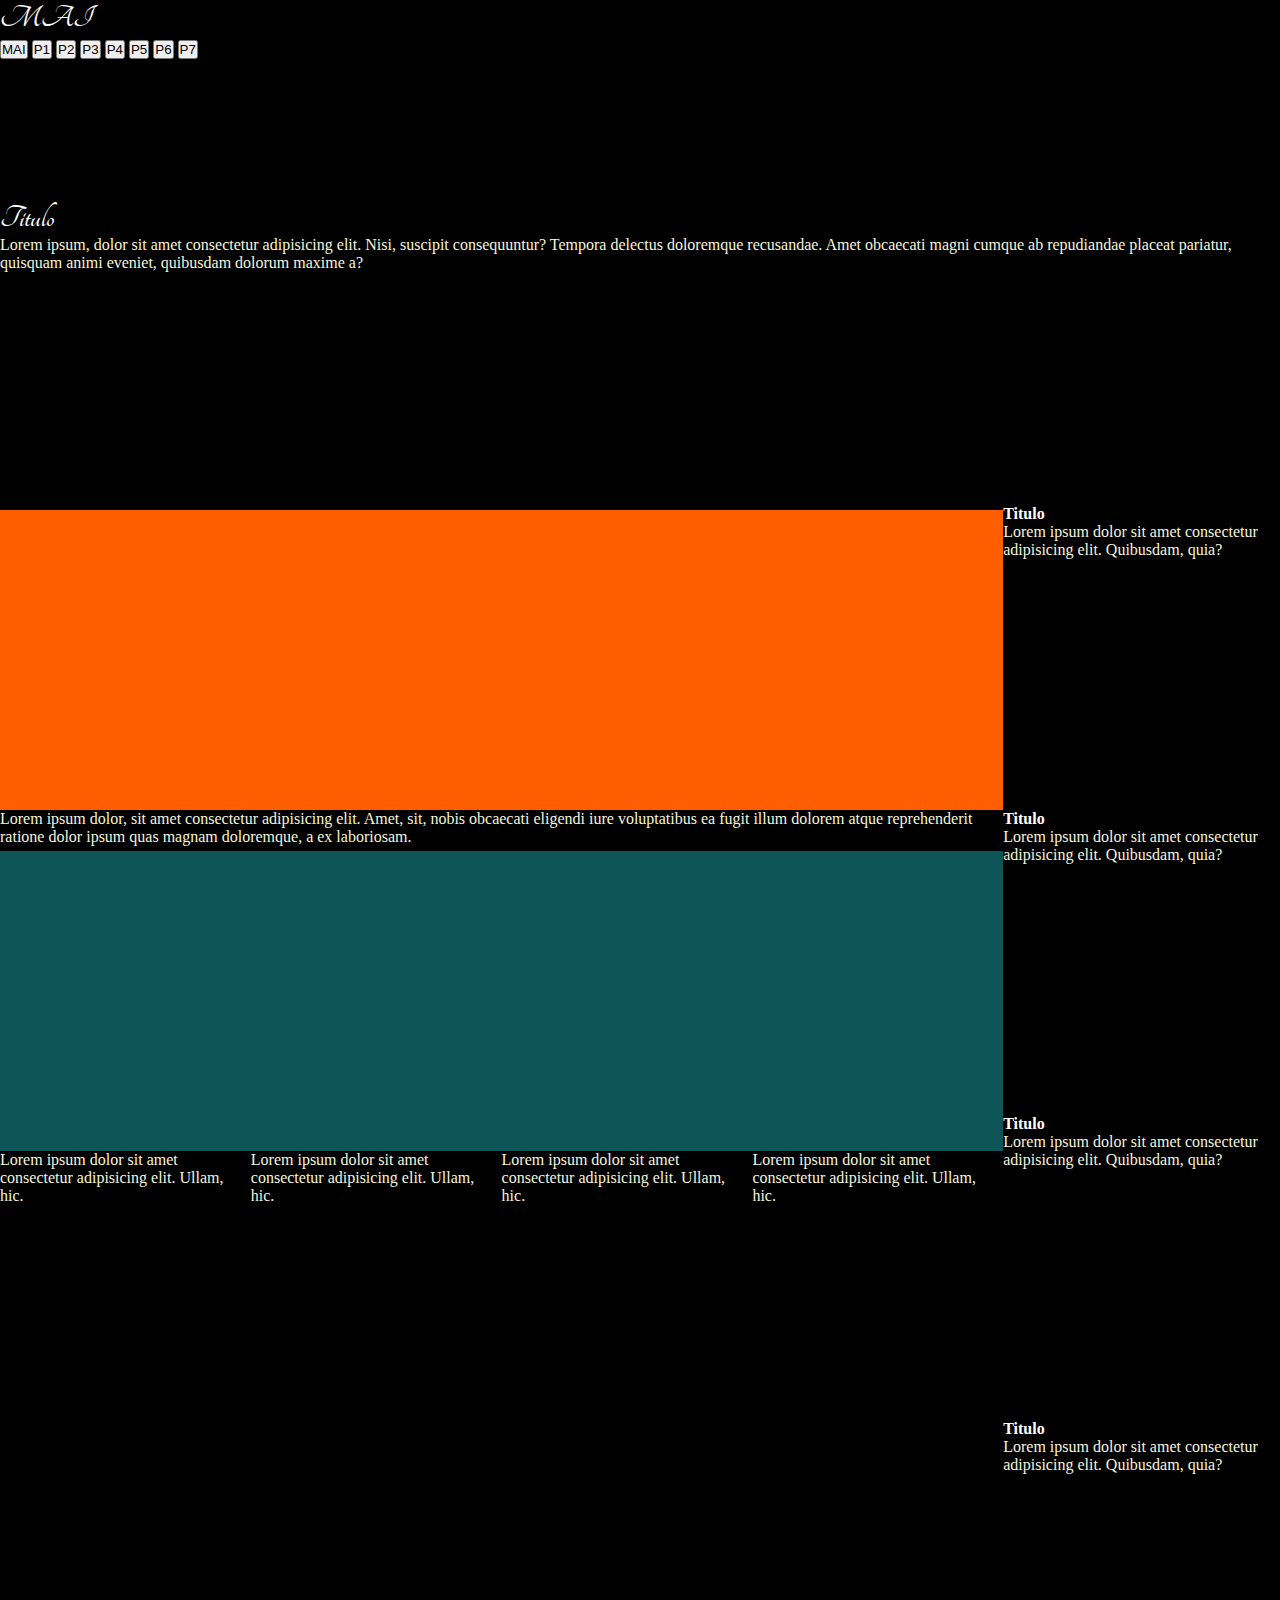
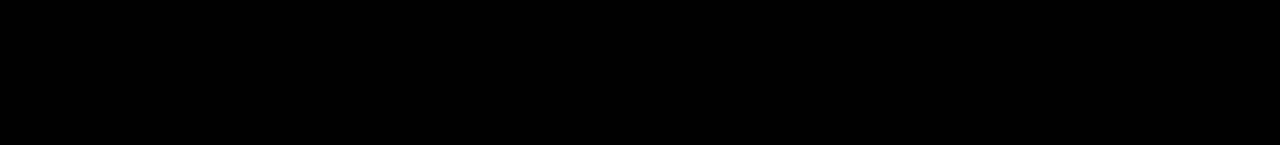
<file: paginas/pagina1.html>
<!DOCTYPE html>
<html lang="es">
<head>
    <meta charset="UTF-8">
    <meta http-equiv="X-UA-Compatible" content="IE=edge">
    <meta name="viewport" content="width=device-width, initial-scale=1.0">
    <title>Guia 2</title>
    <link href="https://cdn.jsdelivr.net/npm/bootstrap@5.2.0-beta1/dist/css/bootstrap.min.css" rel="stylesheet" integrity="sha384-0evHe/X+R7YkIZDRvuzKMRqM+OrBnVFBL6DOitfPri4tjfHxaWutUpFmBp4vmVor" crossorigin="anonymous">
    <link rel="stylesheet" href="/css/stylepag1.css">
    <!-- agrego fuente para "mai" -->
   <link rel="preconnect" href="https://fonts.googleapis.com">
   <link rel="preconnect" href="https://fonts.gstatic.com" crossorigin>
   <link href="https://fonts.googleapis.com/css2?family=Tangerine&display=swap" rel="stylesheet">
   <link rel="stylesheet" href="/css/main.css">
     
</head>
<body>
    <div class="contaier-fluid">
        <div class="caja1">
            <h1>MAI</h1>
            <div class="menu-nav .col-sm-12 "></div>
                <a class="boton-nav" href="index.html"><button type="button" class="btn btn-outline-primary">MAI</button></a>
                <a class="boton-nav" href="pagina1.html"><button type="button" class="btn btn-outline-primary">P1</button></a>
                <a class="boton-nav" href="pagina2.html"><button type="button" class="btn btn-outline-secondary">P2</button></a>
                <a class="boton-nav" href="pagina3.html"><button type="button" class="btn btn-outline-success">P3</button></a>
                <a class="boton-nav" href="pagina4.html"><button type="button" class="btn btn-outline-danger">P4</button></a>
                <a class="boton-nav" href="pagina5.html"><button type="button" class="btn btn-outline-warning">P5</button></a>
                <a class="boton-nav" href="pagina6.html"> <button type="button" class="btn btn-outline-info">P6</button></a>
                <a class="boton-nav" href="pagina7.html"><button type="button" class="btn btn-outline-light">P7</button></a>
        </div>
    
    <div class="container">
        <div class="row">
           
        </div>
        <div class="row">
            <div class="col-md-4">
                <div class="img">
                    <div class="cajare2"></div>
                   
                </div>
            </div>
            <div class="col-md-8">
                <h1>Titulo</h1>
                <p>Lorem ipsum, dolor sit amet consectetur adipisicing elit. Nisi, suscipit consequuntur? Tempora delectus doloremque recusandae. Amet obcaecati magni cumque ab repudiandae placeat pariatur, quisquam animi eveniet, quibusdam dolorum maxime a?</p>
            </div>
        </div>
        <div class="row">
            <div class="col-sm-8">
                <div class="img1">

                   <div class="cajare"></div>
                </div>
                <p>Lorem ipsum dolor, sit amet consectetur adipisicing elit. Amet, sit, nobis obcaecati eligendi iure voluptatibus ea fugit illum dolorem atque reprehenderit ratione dolor ipsum quas magnam doloremque, a ex laboriosam.</p>
                <div class="row">
                    <div class="col-sm-3">
                        <div class="img2">
                            <div class="cajare2"></div>
                        </div>
                        <p>Lorem ipsum dolor sit amet consectetur adipisicing elit. Ullam, hic.</p>
                    </div>
                    <div class="col-sm-3">
                        <div class="img2">
                            <div class="cajare2"></div>
                        </div>
                        <p>Lorem ipsum dolor sit amet consectetur adipisicing elit. Ullam, hic.</p>
                    </div>
                    <div class="col-sm-3">
                        <div class="img2">
                            <div class="cajare2"></div>
                        </div>
                        <p>Lorem ipsum dolor sit amet consectetur adipisicing elit. Ullam, hic.</p>
                    </div>
                    <div class="col-sm-3">
                        <div class="img2">
                            <div class="cajare2"></div>
                        </div>
                        <p>Lorem ipsum dolor sit amet consectetur adipisicing elit. Ullam, hic.</p>
                    </div>
                </div>
            </div>
            <div class="col-sm-4">
                <div class="row">
                    <div class="col-sm-6">
                        <div class="img2">
                            <div class="cajare"></div>
                        </div>
                    </div>
                    <div class="col-sm-6">
                        <h4>Titulo</h4>
                        <p>Lorem ipsum dolor sit amet consectetur adipisicing elit. Quibusdam, quia?</p>
                    </div>
                </div>
                <div class="row">
                    <div class="col-sm-6">
                        <div class="img2">
                            <div class="cajare2"></div>
                        </div>
                    </div>
                    <div class="col-sm-6">
                        <h4>Titulo</h4>
                        <p>Lorem ipsum dolor sit amet consectetur adipisicing elit. Quibusdam, quia?</p>
                    </div>
                </div>
                <div class="row">
                    <div class="col-sm-6">
                        <div class="img2">
                            <div class="cajare"></div>
                        </div>
                    </div>
                    <div class="col-sm-6">
                        <h4>Titulo</h4>
                        <p>Lorem ipsum dolor sit amet consectetur adipisicing elit. Quibusdam, quia?</p>
                    </div>
                </div>
                <div class="row">
                    <div class="col-sm-6">
                        <div class="img2">
                            <div class="cajare"></div>
                        </div>
                    </div>
                    <div class="col-sm-6">
                        <h4>Titulo</h4>
                        <p>Lorem ipsum dolor sit amet consectetur adipisicing elit. Quibusdam, quia?</p>
                    </div>
                </div>
            </div>
        </div>
    </div>
    <script src="https://cdn.jsdelivr.net/npm/bootstrap@5.0.2/dist/js/bootstrap.bundle.min.js" integrity="sha384-MrcW6ZMFYlzcLA8Nl+NtUVF0sA7MsXsP1UyJoMp4YLEuNSfAP+JcXn/tWtIaxVXM" crossorigin="anonymous"></script>
</body>
</html>
</file>
<file: css/stylepag1.css>
.img img{
    width: 100%;
    height: 300px;
}

.img1 img {
    width: 100%;
    height: 400px;
}

.img2 img {
    width: 100%;
    height: 150px;
}
body{
    background-color: black;
}
h1{
    color: white;
    font-family: 'Tangerine', cursive;
}
h2{
    color: white;
}
h3{
    color: beige;
}
p{
    color: beige;
}
h4{
    color: white;
}
</file>
<file: css/main.css>
* {
    padding: 0;
    margin: 0;
    box-sizing: border-box;
}

.container {
    margin-top: 0px;
    margin-bottom: 20px;
}

.row {
    background-color: rgb(0, 0, 0);
    border: 2px black;
    display: flex;
    justify-content: center;
}





.menu {
    margin: 10px 5px;
}


.caja1{
    background-color: black;
    color: rgb(0, 255, 128);
    height: 200px;
}

.cajare{
    background-color: rgb(255, 94, 0);
    height: 300px;
    margin-top: 5px;
}
.cajare2{
    background-color:rgb(13, 85, 87);
    height: 300px;
    margin-top: 5px;

}

.boton-nav{
    position: relative;
    align-items: center;
    font-size: 20px;
    width: 40px;
    color: rgb(73, 19, 238);
    justify-content: center;
    margin: auto;
  

}


.menu-nav{
    display: flex;
    justify-content: center ;
;
}

.ini{
    position: relative;
    align-items: center;
    font-size: 20px;
    width: 40px;
    background-color: blanchedalmond;
    color: blanchedalmond;
    justify-content: center;
    padding: 10px;

}


.colum{
    background-color: black;
    color: blanchedalmond;
}

.tetxsimu{
    background-color: blanchedalmond;
    margin-top: 10px;
}

.tetxsim{
    background-color: blanchedalmond;
    margin-top: 10px;
    width: 100px;
}
</file>
